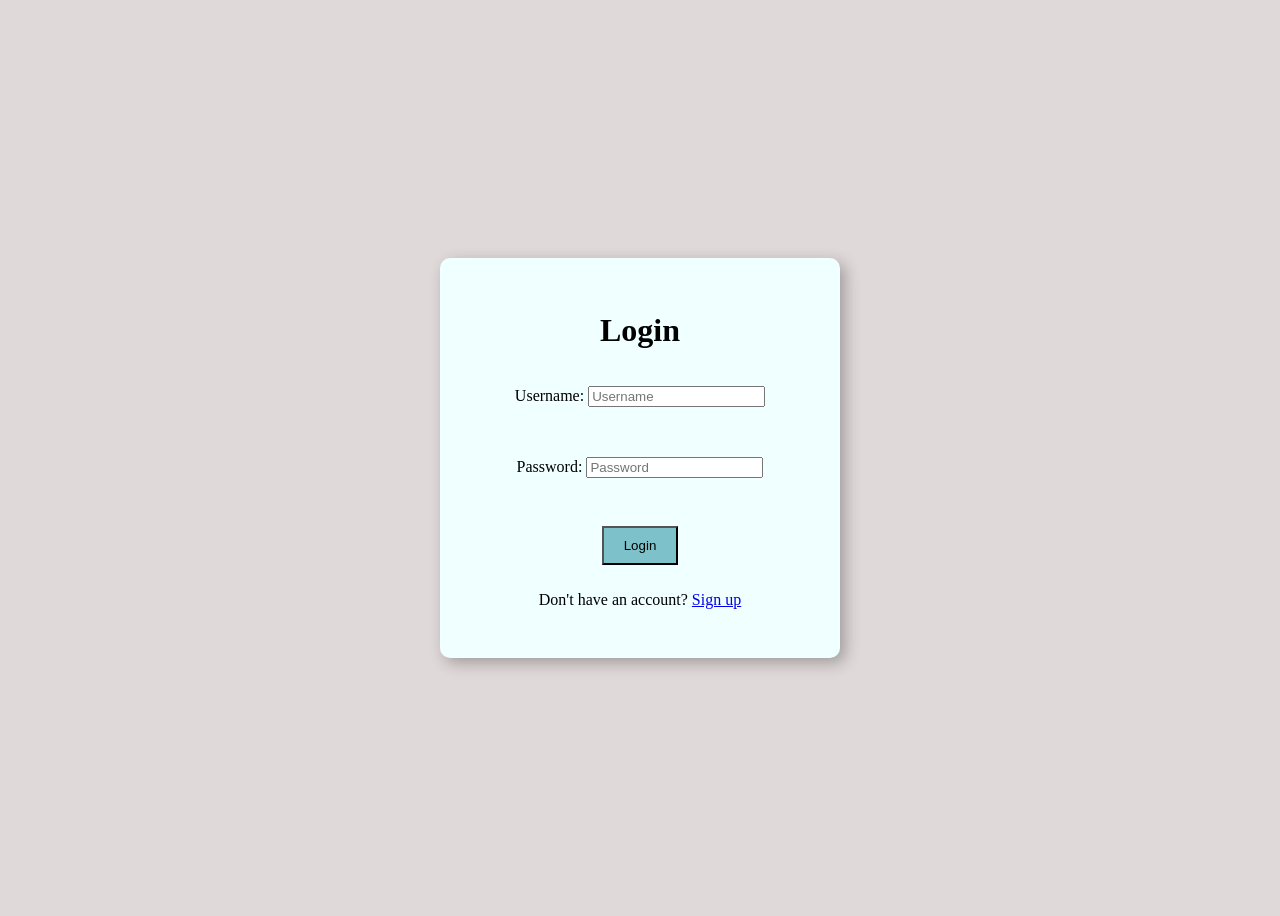
<file: index.html>
<!DOCTYPE html>
<html lang="en">
<head>
    <meta charset="UTF-8">
    <meta name="viewport" content="width=device-width, initial-scale=1.0">
    <title>Login in </title>
       <link rel="stylesheet" href="my-website.css">                               
</head>
<body>

<div id="lewra">
    <form id="hh">

        <h1>Login</h1>
        

        
        <p>Username: <input type="text" id="username" placeholder="Username"></p>

        <br>

       
        <p>Password: <input type="password" id="password" placeholder="Password"></p>


        <p id ="x"></p>

        <button id="hasib" type="button" onclick="login()">Login</button>

        <p>Don't have an account? <a href="sign_up.html">Sign up</a></p>

    </form>
</div>



<script src="my-website.js"></script>



</body>
</html>
</file>
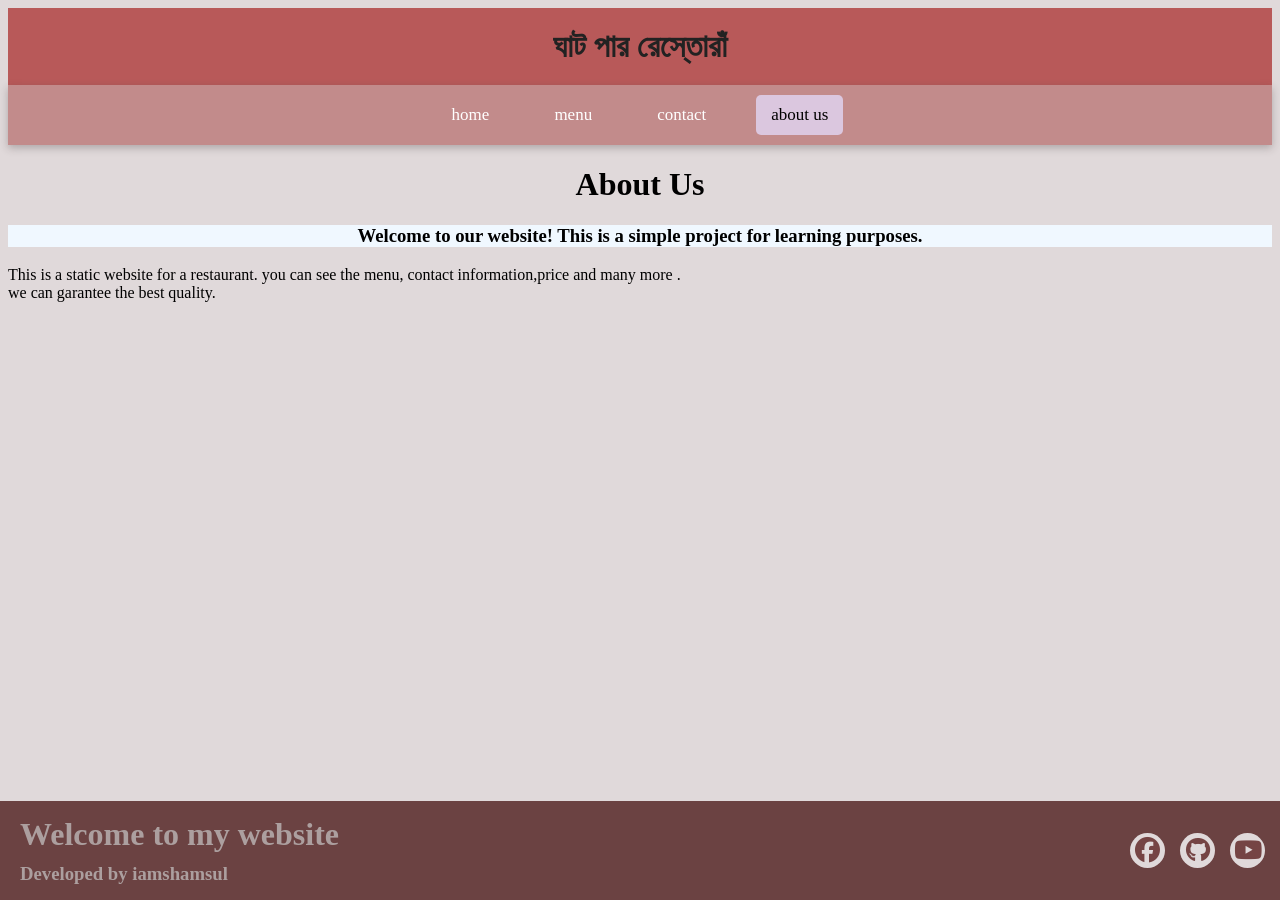
<file: about.html>
<!DOCTYPE html>
<html lang="en">
<head>
    <meta charset="UTF-8">
    <meta name="viewport" content="width=device-width, initial-scale=1.0">
    <title>About Us</title>
<link rel="stylesheet" href="my-website.css">
<link rel="stylesheet"
      href="https://cdnjs.cloudflare.com/ajax/libs/font-awesome/6.5.2/css/all.min.css">
</head>
<body>
     <h1 id="restuname">ঘাট পার রেস্তোরাঁ</h1>

    <div id="navbar" class="navbar">
<a id="about-link" href="my-website.html">home</a>  
<a id="about-link" href="menu.html">menu</a>
<a id="about-link" href="contact.html">contact</a>
<a id="about-link" href="about.html" class="active">about us</a>
    </div>
    <h1 id="abouthead">About Us</h1>

    <h3 id="about">Welcome to our website! This is a simple project for learning purposes.</h3>

<p>This is a static website for a restaurant. you can see the menu, contact information,price and many more .<br>we can garantee the best quality.</p>

<div id="connav">

    <div id="footer-text">
        <h1>Welcome to my website</h1>
        <h3>Developed by iamshamsul</h3>
    </div>

    <div id="footer-icons">

        <a href="https://www.facebook.com/" class="icon">
            <i class="fa-brands fa-facebook"></i>
        </a>

        <a href="https://github.com/" class="icon">
            <i class="fa-brands fa-github"></i>
        </a>

        <a href="https://www.youtube.com/" class="icon">
            <i class="fa-brands fa-youtube"></i>
        </a>

    </div>

</div>



    
    <script src="my-website.js"></script>
</body>
</html>
</file>
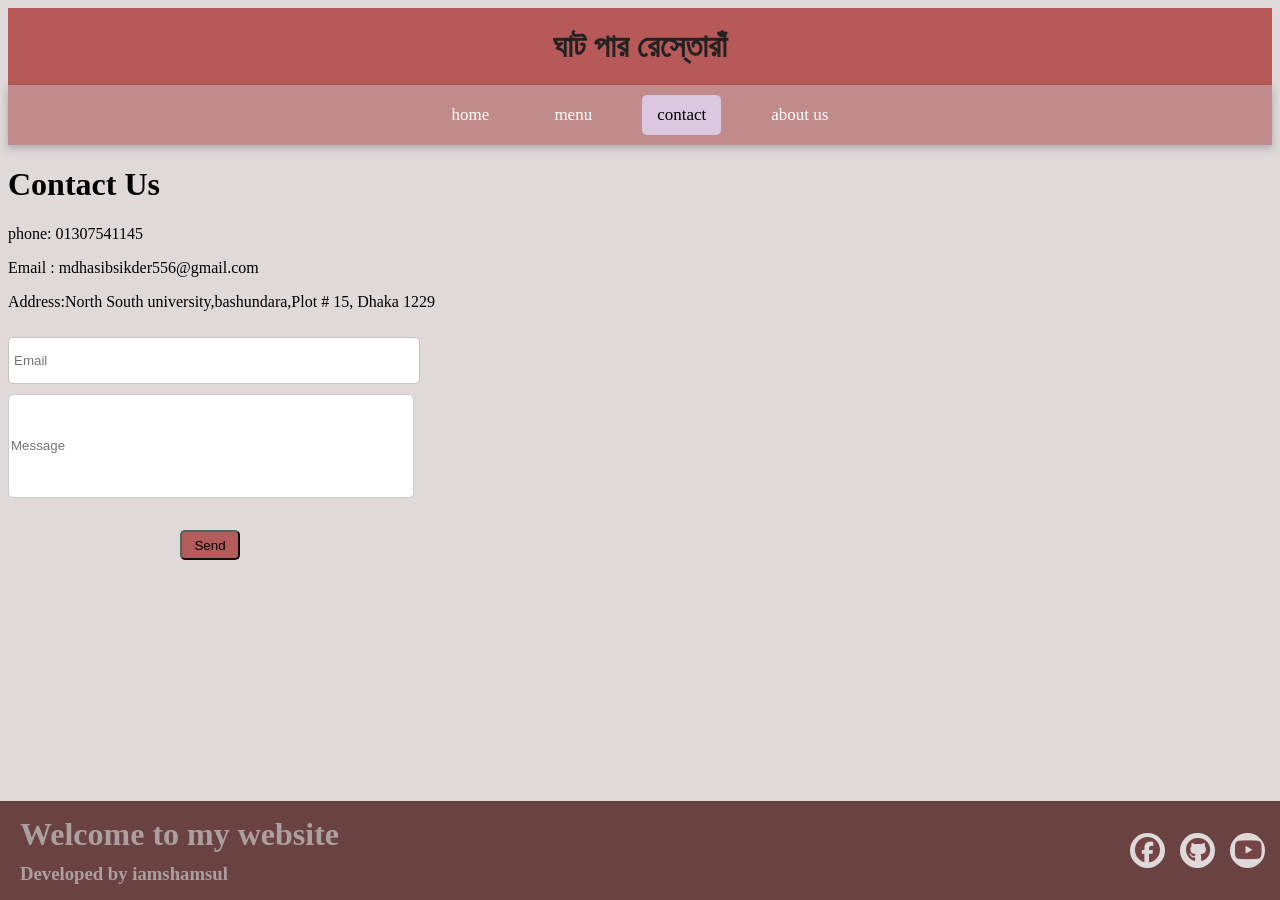
<file: contact.html>
<!DOCTYPE html>
<html lang="en">
<head>
    <meta charset="UTF-8">
    <meta name="viewport" content="width=device-width, initial-scale=1.0">
    <title>contact</title>
    <link rel="stylesheet" href="my-website.css">
    <link rel="stylesheet"
      href="https://cdnjs.cloudflare.com/ajax/libs/font-awesome/6.5.2/css/all.min.css">
</head>
<body>

     <h1 id="restuname">ঘাট পার রেস্তোরাঁ</h1>

    <div id="navbar" class="navbar">

<a id="about-link" href="my-website.html" >home</a>   
<a id="about-link" href="menu.html">menu</a>
<a id="about-link" href="contact.html" class="active">contact</a>
<a id="about-link" href="about.html">about us</a>

</div>

<h1>Contact Us</h1>

    <div id="div1">
        <p> phone: 01307541145</p>
        <p>Email : mdhasibsikder556@gmail.com</p>
        <p>Address:North South university,bashundara,Plot # 15, Dhaka 1229</p>
        </div> 
        
        <div id="div2">
       <form id="contact-form" action="" method="POST">
       
    <input id="email" type="email"  placeholder="Email">
     <input id="massage" type="text" placeholder="Message">
    <button id="send-btn" type="submit">Send</button>
  </form>
</div>
   </div>

<div id="connav">

    <div id="footer-text">
        <h1>Welcome to my website</h1>
        <h3>Developed by iamshamsul</h3>
    </div>

    <div id="footer-icons">

        <a href="https://www.facebook.com/" class="icon">
            <i class="fa-brands fa-facebook"></i>
        </a>

        <a href="https://github.com/hasibsikder" class="icon">
            <i class="fa-brands fa-github"></i>
        </a>

        <a href="https://www.youtube.com/" class="icon">
            <i class="fa-brands fa-youtube"></i>
        </a>

    </div>

</div>

   


    <script src="my-website.js"></script>
</body>
</html>
</file>
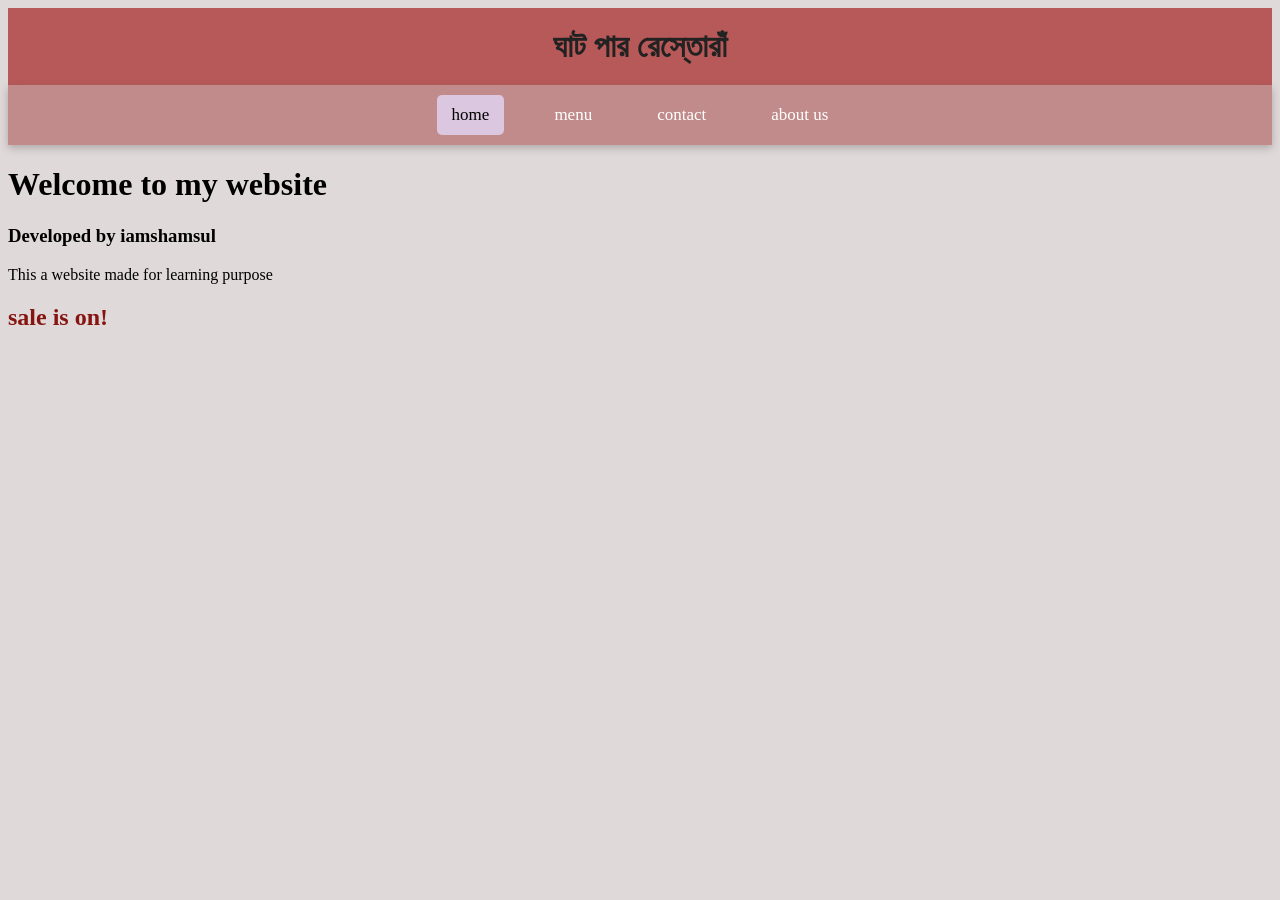
<file: my-website.html>
<!DOCTYPE html>
<html lang="en">
<head>
    <meta charset="UTF-8">
    <meta name="viewport" content="width=device-width, initial-scale=1.0">
    <title>iamshamsul</title>
    <link rel="stylesheet" href="my-website.css">
    <link rel="stylesheet"
      href="https://cdnjs.cloudflare.com/ajax/libs/font-awesome/6.5.2/css/all.min.css">
    
</head>
<body >
    <h1 id="restuname">ঘাট পার রেস্তোরাঁ</h1>

        <div id="navbar" class="navbar">
    <a id="about-link" href="my-website.html"class="active">home</a>
   
    <a id="about-link" href="menu.html">menu</a>

<a id="about-link" href="contact.html">contact</a>
 <a id="about-link" href="about.html" >about us</a>
</div>
     <div id="home">
        
    <h1>Welcome to my website </h1>
<h3>Developed by iamshamsul</h3>

<p>This a website made for learning purpose</p>

</div>

<!-- 
<p>click the button to see time and Date </p>
<p id="iamshamsul"></p> 

<button id="shamsul" onclick="startClock()">show </button>

 <button id="shamsul_1" onclick="stopClock()">Hide </button><br><br>


    

<img id="myImage1" src="https://toppng.com/uploads/preview/light-bulb-png-clip-art-incandescent-light-bulb-115629748973gtwxsd7df.png" alt="error loading image" width="400px" height="400px"><br><br>
<button id="shamsul_2" onclick="switchon()">on/off</button><br><br>
  -->

<h2 style="color: rgb(134, 21, 17);">sale is on!</h2>


   
    <script src="my-website.js"></script>
</body>
</html>
</file>
<file: my-website.css>
body {
background-color: rgb(224, 217, 218);
}

/* div {   

height: 86px;
width: 200px;


} */
 #home{

width:100%;


 }
#iamshamsul{
 height: 49px;
 width :150px;
background-color: rgb(222, 224, 97);
border-radius: 10px;
border  :rgb(189, 78, 120);
text-align: center;

}
#shamsul{
    height: 49px;
    width :70px;
   background-color:rgb(255, 255, 255);
   border-radius: 10px;
   border  :rgb(189, 78, 120);
   text-align: center;
}
#shamsul_1{

height: 49px;
    width :70px;
   background-color: rgb(253, 251, 252);
   border-radius: 10px;
   border  :rgb(189, 78, 120);
   text-align: center;


}
#shamsul_2{
    height: 49px;
    width :70px;
   background-color: rgb(226, 223, 29);
   border-radius: 10px;
   border  :rgb(189, 78, 120);
   text-align: center;
}

#x{
   color:red;
}
#signinbt{
    background-color: rgb(125, 193, 202);
   
    padding: 10px 20px;
    margin-bottom: 10px;
}





#lewra {
    height: 100vh;
    display: flex;
    justify-content: center;
    align-items: center;
}





#hasib {
    background-color: rgb(125, 193, 202);
   
    padding: 10px 20px;
    margin-bottom: 10px;
}

#hh {
  background-color: azure;
    height: 400px;
    width: 400px;

    display: flex;
    flex-direction: column;
    align-items: center;
    justify-content: center;

    text-align: center;
    border-radius: 10px;
    box-shadow: 5px 5px 15px rgba(17, 14, 14, 0.3);
    padding: 0px;
}

#signdiv {
    height: 100vh;
    display: flex;
    justify-content: center;
    align-items: center;
}

#signform {
    background-color: azure;
    height: 400px;
    width: 400px;

    display: flex;
    flex-direction: column;
    align-items: center;
    justify-content: center;

    text-align: center;
    border-radius: 10px;
    box-shadow: 5px 5px 15px rgba(17, 14, 14, 0.3);
    padding: 0px;
}
#abouthead{

align-items: center;
    justify-content: center;
    text-align: center;



}

#about{


align-items: center;
justify-content: center;
text-align: center;
background-color:aliceblue



}
#about-link{
text-decoration: none;
color: rgb(255, 250, 250);




}
#restuname {
    text-align: center;
    margin: 0;
    padding: 20px; 
    background-color: #b85959;
    color: #222;
}

#navbar {
    background-color: #c28b8b;
    height: 60px;

    display: flex;
    align-items: center;
    justify-content: center;

    gap: 35px;
    box-shadow: 0 3px 8px rgba(59, 51, 51, 0.3);
}

#navbar a {
    color: white;
    text-decoration: none;
    font-size: 17px;
    padding: 10px 15px;
    border-radius: 5px;
    transition: 0.1s;
}

#navbar a:hover {
    background-color: #58635e;
    color: rgb(231, 148, 148);
}

#navbar a.active {
    background-color:  rgb(219, 199, 223);
    color: rgb(0, 0, 0);
}
.icon {
    display: flex;
    justify-content: center;
    align-items: center;

    width: 35px;
    height: 35px;

    background-color:  rgb(224, 217, 218);
    color:#754444;

    border-radius: 100%;
    text-decoration: none;
 margin: 0;
    font-size: 25px;

    transition: 0.3s;
}

.icon:hover {
    transform: scale(1.09);
    
}

#connav {
    color: rgb(172, 159, 159);
    position: fixed;
    bottom: 0;
    left: 0;
    right: 0;

    background-color: #6b4242;

    display: flex;
    flex-direction: row;
  
    justify-content: space-between;
    align-items: center;

    padding: 10px 15px;
}


#footer-text {
    display: flex;
    flex-direction: column;
}

#footer-text h1,
#footer-text h3 {
    margin: 5px;
}


#footer-icons {
    display: flex;
    flex-direction: row;
    gap: 15px;
}

#footer-icons .icon {
   
    text-decoration: none;
    font-size: 25px;
}

#footer-icons .icon:hover {
    color: #b89c9c;
}


#contact-form{
height: 100px;
width: 300px;



}
#massage{
    height: 100px;
    width: 400px;
    margin-top: 10px;
    border-radius: 5px;
    border: 1px solid #ccc;
}
#email{
    height: 35px;
    width: 400px;
    margin-top: 10px;
    border-radius: 5px;
    border: 1px solid #cac0c0;
    padding: 5px;
   

}
#send-btn{
height:30px;
width:60px;
border-radius:5px;
border-color: #58635e;
background-color:#b45b5b;
 position: absolute;
  top: 530px;
  left: 180px;
}

#send-btn:hover{
transform:scale(1.009);

}

#menudiv1{
height:150px;
width:105px;

display:flex;
padding:10px;
flex-direction: column;


}
#menuimg{
height:100px;
width:100px;



}
#menudiv2{
height:200px;
width:125px;
background-color:#c9aba9;


display:flex;
flex-direction: column;
margin:10px;
align-items: center;
border-radius: 5px;
padding:5px;
}
#addbtn{
height:25px;
width:100px;
border-radius: 5px;
background-color:rgb(194, 59, 59);
border-color:#d60000;
}
#addbtn:hover{
transform:scale(1.01);


}
#menu{
    display:flex;
    flex-direction:colum;

}
</file>
